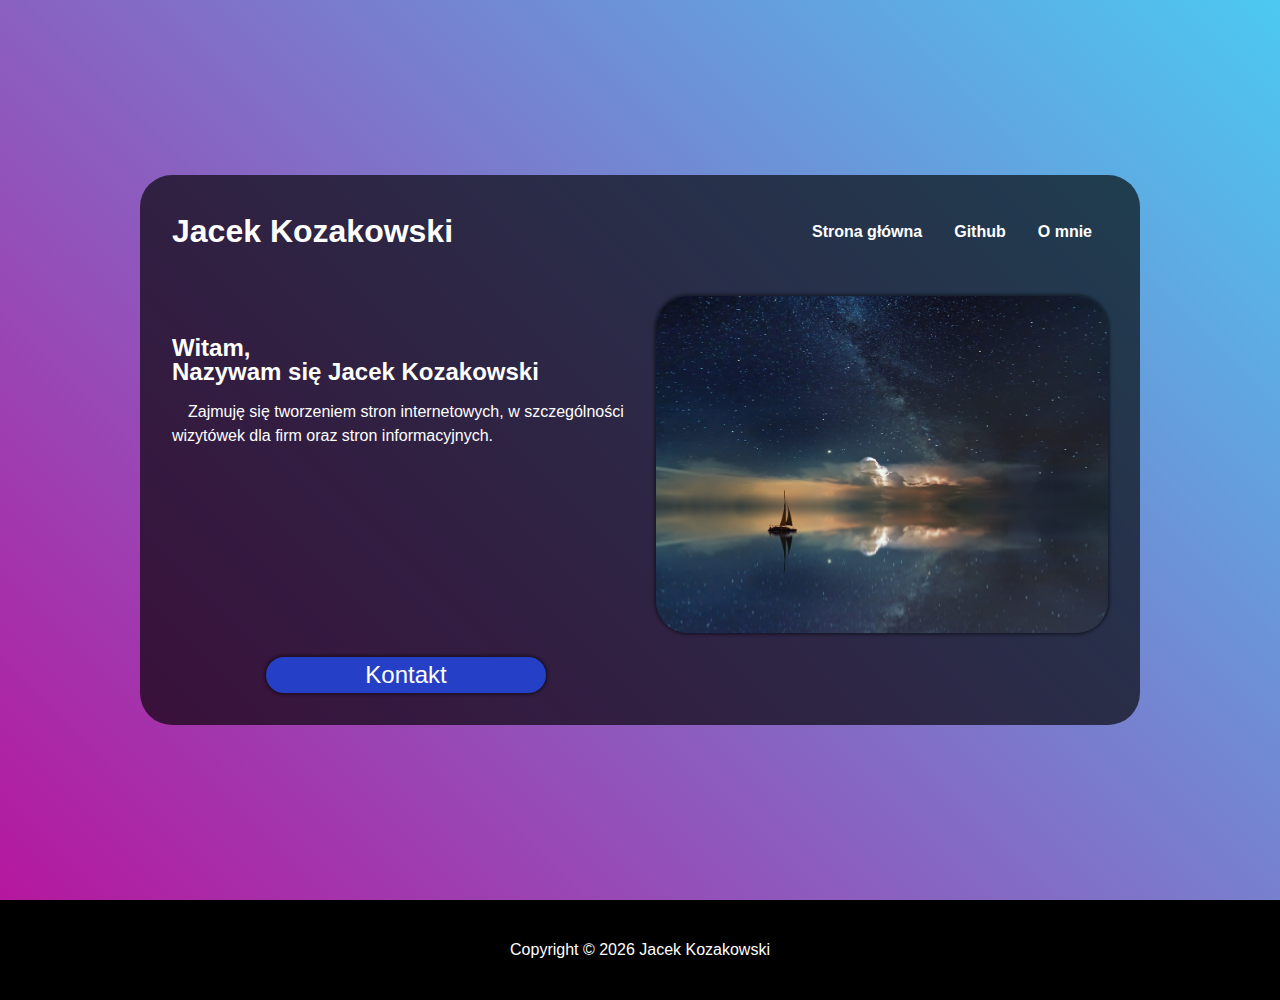
<file: index.html>
<!DOCTYPE html>
<html lang="en">
<head>
  <meta charset="UTF-8">
  <meta name="viewport" content="width=device-width, initial-scale=1.0">
  <title>Jacek Kozakowski</title>
  <link rel="stylesheet" href="index.css">
  <script src="copyright.min.js" type="text/javascript"></script>
</head>
<body>
  <main>
    <article id="main">
      <header>
        <h1 id="header-title-line">Jacek Kozakowski</h1>
        <nav>
          <ul id="menu-list">
            <li><a href="./index.html">Strona główna</a></li>
            <li><a href="https://github.com/J4CeX" target="_blank">Github</a></li>
            <li><a href="./about_me/about_me.html">O mnie</a></li>
          </ul>
        </nav>

        <button class="menu-button">
          <div class="menu-icon"></div>
          <nav class="side-bar">
            <ul id="menu-side-list">
              <li><a href="./index.html">Strona główna</a></li>
              <li><a href="https://github.com/J4CeX" target="_blank">Github</a></li>
              <li><a href="./about_me/about_me.html">O mnie</a></li>
            </ul>
          </nav>
        </button>
      </header>
      <article id="content">
        <section class="container">
          <section id="text-container">
            <h2>
              Witam, 
              <br>
              Nazywam się Jacek Kozakowski
            </h2>
            <p>
              Zajmuję się tworzeniem stron internetowych, w szczególności wizytówek dla firm oraz stron informacyjnych. 
            </p>
          </section>
          <a href="./contact/contact.html"><button id="contact-button">Kontakt</button></a>
        </section>
        <section class="container img-container">
          <figure>
            <img src="ocean-3605547_1280.jpg" alt="img">
            <figcaption class="off-side">
              img
            </figcaption>
          </figure>
        </section>
      </article>
    </article>
  </main>
  <footer>
    <div class="plugin-copyright" data-owner="Jacek Kozakowski"></div>
  </footer>
</body>
</html>
</file>
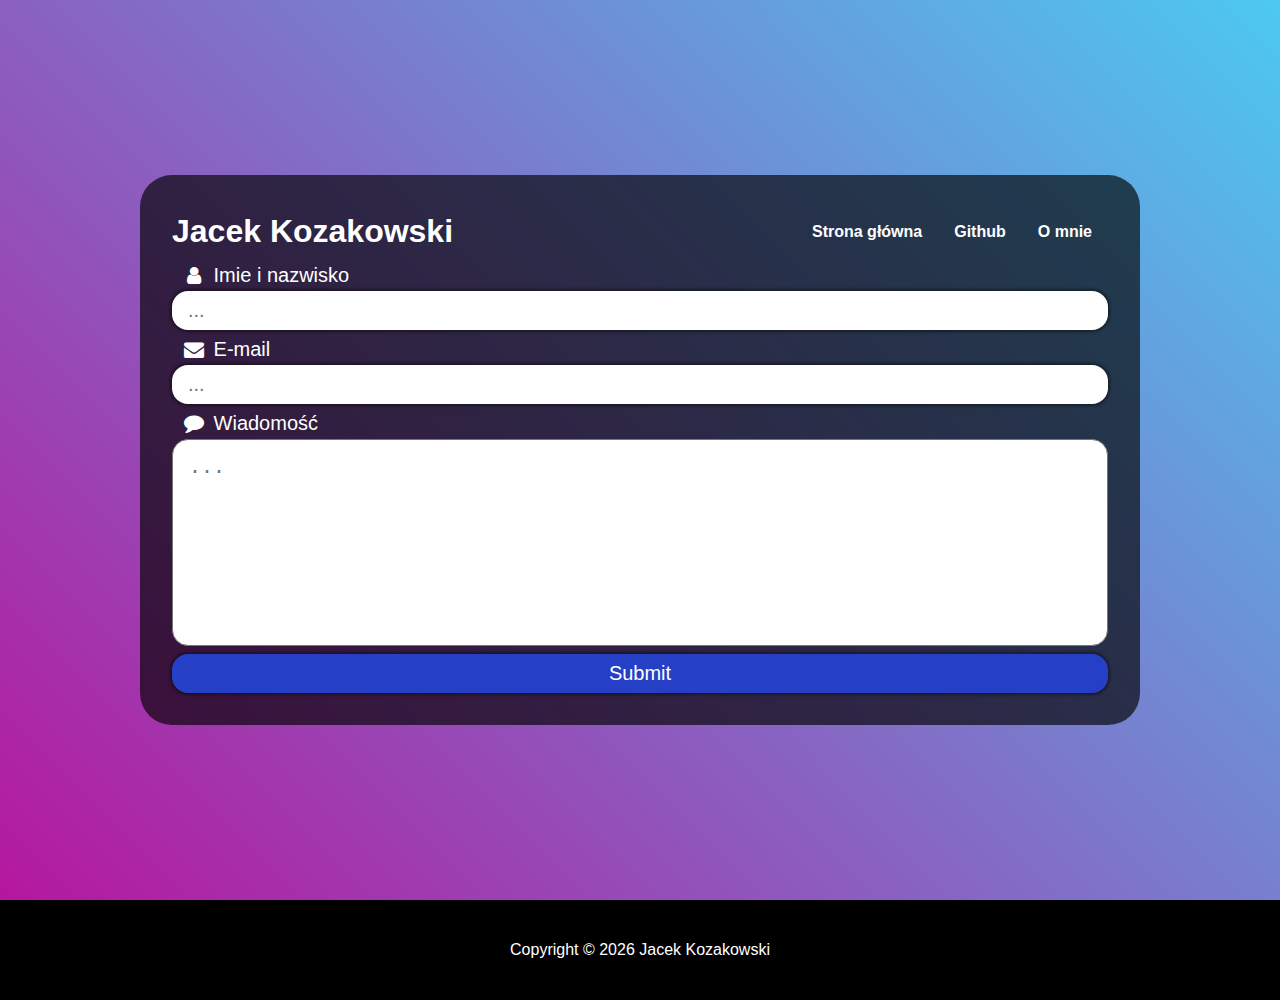
<file: contact/contact.html>
<!DOCTYPE html>
<html lang="en">
<head>
  <meta charset="UTF-8">
  <meta name="viewport" content="width=device-width, initial-scale=1.0">
  <title>Jacek Kozakowski</title>
  <link rel="stylesheet" href="./contact.css">
  <link rel="stylesheet" href="../fontello-11724d13/css/fontello.css">
  <script src="../copyright.min.js" type="text/javascript"></script>
  <script src="https://smtpjs.com/v3/smtp.js"></script>
</head>
<body>
  <main>
    <article id="main">
      <header>
        <h1 id="header-title-line">Jacek Kozakowski</h1>
        <nav>
          <ul id="menu-list">
            <li><a href="../index.html">Strona główna</a></li>
            <li><a href="https://github.com/J4CeX" target="_blank">Github</a></li>
            <li><a href="../about_me/about_me.html">O mnie</a></li>
          </ul>
        </nav>
        <button class="menu-button">
          <div class="menu-icon"></div>
          <nav class="side-bar">
            <ul id="menu-side-list">
              <li><a href="../index.html">Strona główna</a></li>
              <li><a href="https://github.com/J4CeX" target="_blank">Github</a></li>
              <li><a href="../about_me/about_me.html">O mnie</a></li>
            </ul>
          </nav>
        </button>
      </header>
      
      <article id="form-container">
        <form class="form-contact" action="#">
          <section id="full-name-input-container">
            <label for="full-name"><i class="icon-user"></i> Imie i nazwisko</label>
            <input type="text" name="full-name" id="full-name" placeholder="...">
          </section>

          <section id="e-mail-input-container">
            <label for="e-mail"><i class="icon-mail-alt"></i> E-mail</label>
            <input type="email" name="e-mail" id="e-mail" placeholder="...">
          </section>

          <section id="message-container">
            <label for="message"><i class="icon-comment"></i> Wiadomość</label>
            <textarea name="message" id="message" placeholder="..."></textarea>
          </section>

          <input id="submit-button" type="submit">
        </form>
      </article>
    </article>
  </main>
  <footer>
    <div class="plugin-copyright" data-owner="Jacek Kozakowski"></div>
  </footer>

  <script src="./contact.js"></script>
</body>
</html>
</file>
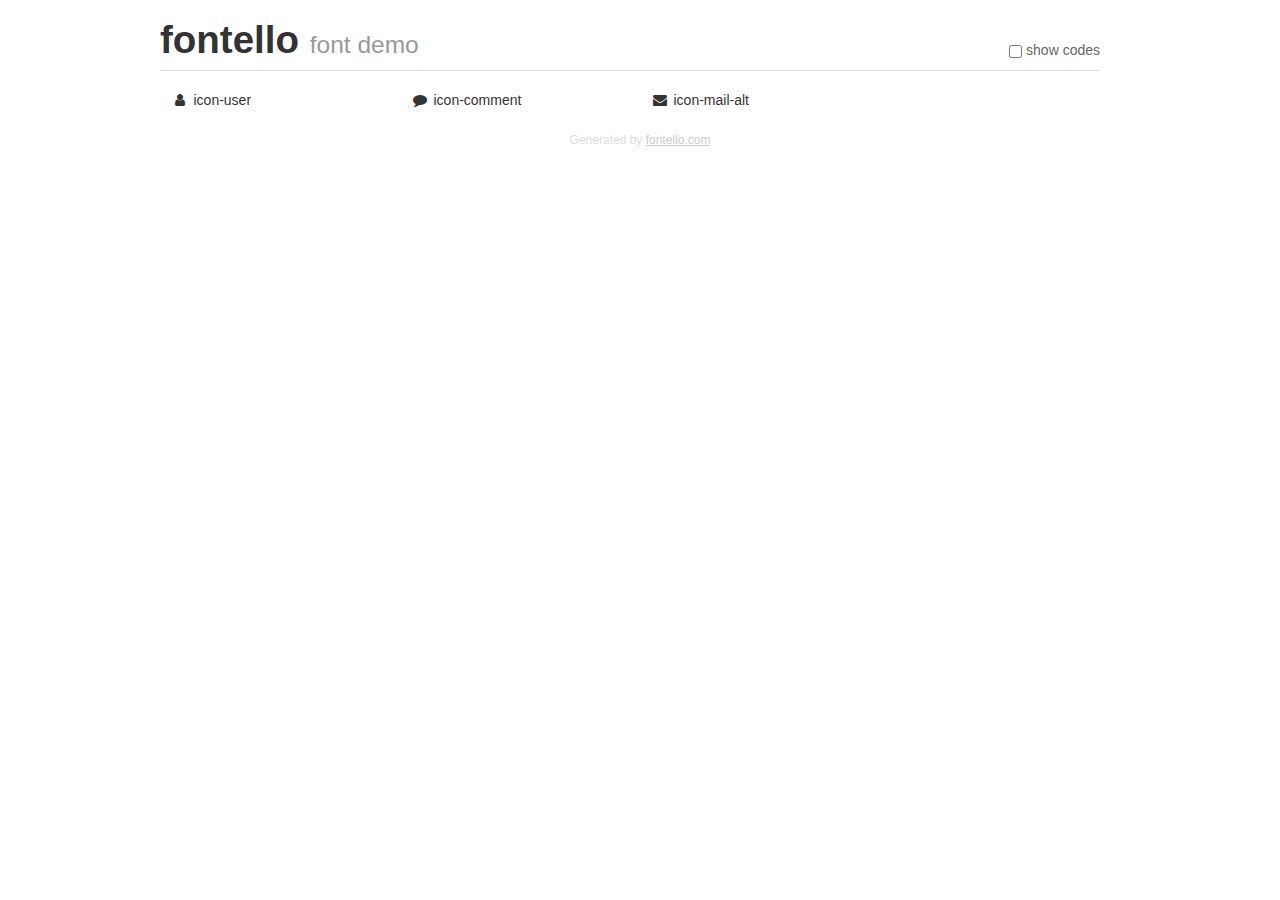
<file: fontello-11724d13/demo.html>
<!DOCTYPE html>
<html>
  <head>
  <!--[if lt IE 9]><script language="javascript" type="text/javascript" src="//html5shim.googlecode.com/svn/trunk/html5.js"></script><![endif]-->
  <meta charset="UTF-8">
  <style>
    html {
      font-size: 100%;
      -webkit-text-size-adjust: 100%;
      -ms-text-size-adjust: 100%;
    }
    a:focus {
      outline: thin dotted #333;
      outline: 5px auto -webkit-focus-ring-color;
      outline-offset: -2px;
    }
    a:hover,
    a:active {
      outline: 0;
    }
    input {
      margin: 0;
      font-size: 100%;
      vertical-align: middle;
      *overflow: visible;
      line-height: normal;
    }
    input::-moz-focus-inner {
      padding: 0;
      border: 0;
    }
    body {
      margin: 0;
      font-family: "Helvetica Neue", Helvetica, Arial, sans-serif;
      font-size: 14px;
      line-height: 20px;
      color: #333;
      background-color: #fff;
    }
    a {
      color: #08c;
      text-decoration: none;
    }
    a:hover {
      color: #005580;
      text-decoration: underline;
    }
    .row {
      margin-left: -20px;
      *zoom: 1;
    }
    .row:before,
    .row:after {
      display: table;
      content: "";
      line-height: 0;
    }
    .row:after {
      clear: both;
    }
    .span3 {
      float: left;
      min-height: 1px;
      margin-left: 20px;
      width: 220px;
    }
    .container {
      width: 940px;
      margin-right: auto;
      margin-left: auto;
      *zoom: 1;
    }
    .container:before,
    .container:after {
      display: table;
      content: "";
      line-height: 0;
    }
    .container:after {
      clear: both;
    }
    small {
      font-size: 85%;
    }
    h1 {
      margin: 10px 0;
      font-family: inherit;
      font-weight: bold;
      line-height: 20px;
      color: inherit;
      text-rendering: optimizelegibility;
      line-height: 40px;
      font-size: 38.5px;
    }
    h1 small {
      font-weight: normal;
      line-height: 1;
      color: #999;
      font-size: 24.5px;
    }

    body {
      margin-top: 90px;
    }
    .header {
      position: fixed;
      top: 0;
      left: 50%;
      margin-left: -480px;
      background-color: #fff;
      border-bottom: 1px solid #ddd;
      padding-top: 10px;
      z-index: 10;
    }
    .footer {
      color: #ddd;
      font-size: 12px;
      text-align: center;
      margin-top: 20px;
    }
    .footer a {
      color: #ccc;
      text-decoration: underline;
    }
    .the-icons {
      font-size: 14px;
      line-height: 24px;
    }
    .switch {
      position: absolute;
      right: 0;
      bottom: 10px;
      color: #666;
    }
    .switch input {
      margin-right: 0.3em;
    }
    .codesOn .i-name {
      display: none;
    }
    .codesOn .i-code {
      display: inline;
    }
    .i-code {
      display: none;
    }
    @font-face {
      font-family: 'fontello';
      src: url('./font/fontello.eot?68556825');
      src: url('./font/fontello.eot?68556825#iefix') format('embedded-opentype'),
           url('./font/fontello.woff?68556825') format('woff'),
           url('./font/fontello.ttf?68556825') format('truetype'),
           url('./font/fontello.svg?68556825#fontello') format('svg');
      font-weight: normal;
      font-style: normal;
    }
    .demo-icon {
      font-family: "fontello";
      font-style: normal;
      font-weight: normal;
      speak: never;
     
      display: inline-block;
      text-decoration: inherit;
      width: 1em;
      margin-right: .2em;
      text-align: center;
      /* opacity: .8; */
     
      /* For safety - reset parent styles, that can break glyph codes*/
      font-variant: normal;
      text-transform: none;
     
      /* fix buttons height, for twitter bootstrap */
      line-height: 1em;
     
      /* Animation center compensation - margins should be symmetric */
      /* remove if not needed */
      margin-left: .2em;
     
      /* You can be more comfortable with increased icons size */
      /* font-size: 120%; */
     
      /* Font smoothing. That was taken from TWBS */
      -webkit-font-smoothing: antialiased;
      -moz-osx-font-smoothing: grayscale;
     
      /* Uncomment for 3D effect */
      /* text-shadow: 1px 1px 1px rgba(127, 127, 127, 0.3); */
    }
    </style>
    <link rel="stylesheet" href="css/animation.css"><!--[if IE 7]><link rel="stylesheet" href="css/" + font.fontname + "-ie7.css"><![endif]-->
    <script>
      function toggleCodes(on) {
        var obj = document.getElementById('icons');
      
        if (on) {
          obj.className += ' codesOn';
        } else {
          obj.className = obj.className.replace(' codesOn', '');
        }
      }
    </script>
  </head>
  <body>
    <div class="container header">
      <h1>fontello <small>font demo</small></h1>
      <label class="switch">
        <input type="checkbox" onclick="toggleCodes(this.checked)">show codes
      </label>
    </div>
    <div class="container" id="icons">
      <div class="row">
        <div class="span3" title="Code: 0xe800">
          <i class="demo-icon icon-user">&#xe800;</i> <span class="i-name">icon-user</span><span class="i-code">0xe800</span>
        </div>
        <div class="span3" title="Code: 0xe801">
          <i class="demo-icon icon-comment">&#xe801;</i> <span class="i-name">icon-comment</span><span class="i-code">0xe801</span>
        </div>
        <div class="span3" title="Code: 0xf0e0">
          <i class="demo-icon icon-mail-alt">&#xf0e0;</i> <span class="i-name">icon-mail-alt</span><span class="i-code">0xf0e0</span>
        </div>
      </div>
    </div>
    <div class="container footer">Generated by <a href="https://fontello.com">fontello.com</a></div>
  </body>
</html>
</file>
<file: index.css>
* {
  margin: 0;
  padding: 0;
  box-sizing: border-box;
}

:root {
  --MAIN-BGCOLOR-START: #B5179E;
  --MAIN-BGCOLOR-END: #4CC9F0;

  --BOX-SHADOW: #00000067;
}

html {
  font-family: Arial, Helvetica, sans-serif;
  font-size: 1rem;
  user-select: none;
}

main {
  display: flex;
  justify-content: center;
  align-items: center;
  min-height: 100vh;
  width: 100%;
  background: linear-gradient(45deg, var(--MAIN-BGCOLOR-START), var(--MAIN-BGCOLOR-END));
}

#main {
  width: 80%;
  height: 550px;
  background-color: hsla(0, 0%, 0%, 0.65);
  color: #fff;
  border-radius: 2rem;
  padding: 2rem;
  max-width: 1000px;
  min-width: 586px;
  margin-top: 2rem;
  margin-bottom: 2rem;
}

header {
  display: flex;
  justify-content: space-between;
  height: 10%;
  text-wrap: nowrap;
}

header h1 {
  display: flex;
  align-items: center;
}

ul {
  display: flex;
  list-style: none;
}

ul li {
  padding: 1rem;
  display: block;
  font-weight: 700;
}

ul li a:any-link {
  text-decoration: none;
  color: #fff;
}

#content {
  display: flex;
  width: 100%;
  height: calc(90% - 1rem);
  margin-top: 1rem;
}

.container {
  flex: 1;
  display: flex;
  flex-direction: column;
  height: 100%;
  position: relative;
}

#text-container {
  margin-top: 4rem;
  line-height: 1.5rem;
}

#text-container p{
  margin-top: 1rem;
  text-indent: 1rem;
}

#contact-button {
  position: absolute;
  width: 60%;
  margin-left: auto;
  margin-right: auto;
  bottom: 0;
  left: 0;
  right: 0;
  font-size: 1.5rem;
  padding: 0.25rem;
  border-radius: 1.75rem;
  border: none;
  box-shadow: 0 0 3px 2px var(--BOX-SHADOW);
  cursor: pointer;
  background-color: #2540C7;
  color: #fff;
}

#contact-button:focus {
  background-color: #fff;
  color: #2540C7;
}

figure {
  height: 100%;
  width: 100%;
  padding-left: 1rem;
}

img {
  margin-top: 1.5rem;
  height: 80%;
  width: 100%;
  object-fit: cover;
  border-radius: 2rem;
  box-shadow: 0 0 3px 2px var(--BOX-SHADOW);
}

footer {
  min-height: 100px;
  width: 100%;
  background-color: #000;
  color: #fff;
  position: absolute;
  display: flex;
  justify-content: center;
  align-items: center;
}

.off-side {
  position: absolute;
  left: -9999px;
}

header .menu-button {
  background-color: transparent;
  border: none;
  width: 48px;
  height: 48px;
  display: none;
  justify-content: center;
  align-items: center;
  position: relative;
}

.menu-icon,
.menu-icon::before,
.menu-icon::after {
  background-color: #fff;
  width: 40px;
  height: 5px;
  border-radius: 5px;
  position: absolute;
  transition: all 0.5s;
}

.menu-icon::before,
.menu-icon::after {
  content: "";
}

.menu-icon::before{
  transform: translate(-20px, -12px);
}

.menu-icon::after{
  transform: translate(-20px, 12px);
}

:is(.menu-button:hover, .menu-button:focus-within) .menu-icon {
  background-color: transparent;
  transform: rotate(720deg);
}

:is(.menu-button:hover, .menu-button:focus-within) .menu-icon:before {
  transform: translateX(-20px) rotate(45deg);
}

:is(.menu-button:hover, .menu-button:focus-within) .menu-icon:after {
  transform: translateX(-20px) rotate(-45deg);
}

:is(.menu-button:hover, .menu-button:focus-within) .side-bar {
  display: block;
}

.side-bar {
  background-color: rgba(0, 0, 0, 0.767);
  display: none;
  transform-origin: top center;
  animation: showMenu 0.5s ease-in-out forwards;
}

@keyframes showMenu {
  0% {
    right: -200px;
  }

  100% {
    right:  0;
  }
}

@media only screen and (max-width: 768px) {
  header .menu-button {
    display: flex;
  }
  header #menu-list {
    display: none;
  }
  .side-bar {
    position: fixed;
    right: 0;
    top: 0;
    bottom: 0;
    width: 200px;
    background-color: rgba(0, 0, 0, 0.767);
    z-index: 1000;
  }
  #menu-side-list {
    display: flex;
    flex-direction: column;
    margin-top: 4rem;
    font-size: 1rem;
  }
}

@media only screen and (max-width: 600px) {
  #main {
    width: 100%;
    min-width: auto;
    border-radius: 0;
    background-image: url(ocean-3605547_1280.jpg);
    box-shadow: 0 0 3px 2px var(--BOX-SHADOW);
    padding: 1rem;
  }
  .img-container {
    display: none;
  }

}
</file>
<file: contact/contact.css>
* {
  margin: 0;
  padding: 0;
  box-sizing: border-box;
}

:root {
  --MAIN-BGCOLOR-START: #B5179E;
  --MAIN-BGCOLOR-END: #4CC9F0;

  --BOX-SHADOW: #00000067;
}

html {
  font-family: Arial, Helvetica, sans-serif;
  font-size: 1rem;
  user-select: none;
}

main {
  display: flex;
  justify-content: center;
  align-items: center;
  min-height: 100vh;
  width: 100%;
  background: linear-gradient(45deg, var(--MAIN-BGCOLOR-START), var(--MAIN-BGCOLOR-END));
}

#main {
  width: 80%;
  height: 550px;
  background-color: hsla(0, 0%, 0%, 0.65);
  color: #fff;
  border-radius: 2rem;
  padding: 2rem;
  max-width: 1000px;
  min-width: 586px;
  margin-top: 2rem;
  margin-bottom: 2rem;
}

header {
  display: flex;
  justify-content: space-between;
  height: 10%;
  text-wrap: nowrap;
}

header h1 {
  display: flex;
  align-items: center;
}

ul {
  display: flex;
  list-style: none;
}

ul li {
  padding: 1rem;
  display: block;
  font-weight: 700;
}

ul li a:any-link {
  text-decoration: none;
  color: #fff;
}

#form-container {
  height: 90%;
  width: 100%;
}

#form-container form {
  height: 100%;
  width: 100%;
  display: flex;
  flex-direction: column;
}

#form-container section {
  display: flex;
  flex-direction: column;
  margin-top: 0.25rem;
}

#message-container {
  flex: 1;
}

label {
  margin-left: 0.25rem;
  font-size: 1.25rem;
  padding: 0.25rem;
}

input {
  font-size: 1.25rem;
  padding: 0.4em 1rem;
  border-radius: 1rem;
  outline: none;
  border: none;
  box-shadow: 0 0 3px 2px var(--BOX-SHADOW);
}

textarea {
  height: 100%;
  font-size: 1.25rem;
  padding: 1rem;
  border-radius: 1rem;
  outline: none;
}

#submit-button {
  margin-top: 0.5rem;
  background-color: #2540C7;
  color: #fff;
  cursor: pointer;
  font-size: 1.25rem;
  padding: 0.4em 1rem;
  border-radius: 1rem;
  outline: none;
  border: none;
  box-shadow: 0 0 3px 2px var(--BOX-SHADOW);
}

#submit-button:focus {
  background-color: #fff;
  color: #2540C7;
}

footer {
  min-height: 100px;
  width: 100%;
  background-color: #000;
  color: #fff;
  position: absolute;
  display: flex;
  justify-content: center;
  align-items: center;
}

#message {
  resize: none;
}

header .menu-button {
  background-color: transparent;
  border: none;
  width: 48px;
  height: 48px;
  display: none;
  justify-content: center;
  align-items: center;
  position: relative;
}

.menu-icon,
.menu-icon::before,
.menu-icon::after {
  background-color: #fff;
  width: 40px;
  height: 5px;
  border-radius: 5px;
  position: absolute;
  transition: all 0.5s;
}

.menu-icon::before,
.menu-icon::after {
  content: "";
}

.menu-icon::before{
  transform: translate(-20px, -12px);
}

.menu-icon::after{
  transform: translate(-20px, 12px);
}

:is(.menu-button:hover, .menu-button:focus-within) .menu-icon {
  background-color: transparent;
  transform: rotate(720deg);
}

:is(.menu-button:hover, .menu-button:focus-within) .menu-icon:before {
  transform: translateX(-20px) rotate(45deg);
}

:is(.menu-button:hover, .menu-button:focus-within) .menu-icon:after {
  transform: translateX(-20px) rotate(-45deg);
}

:is(.menu-button:hover, .menu-button:focus-within) .side-bar {
  display: block;
}

.side-bar {
  background-color: rgba(0, 0, 0, 0.767);
  display: none;
  transform-origin: top center;
  animation: showMenu 0.5s ease-in-out forwards;
}

@keyframes showMenu {
  0% {
    right: -200px;
  }

  100% {
    right:  0;
  }
}

@media only screen and (max-width: 768px) {
  header .menu-button {
    display: flex;
  }
  header #menu-list {
    display: none;
  }
  .side-bar {
    position: fixed;
    right: 0;
    top: 0;
    bottom: 0;
    width: 200px;
    background-color: rgba(0, 0, 0, 0.767);
    z-index: 1000;
  }
  #menu-side-list {
    display: flex;
    flex-direction: column;
    margin-top: 4rem;
    font-size: 1rem;
  }
}

@media only screen and (max-width: 600px) {
  #main {
    width: 100%;
    min-width: auto;
    border-radius: 0;
    box-shadow: 0 0 3px 2px var(--BOX-SHADOW);
    padding: 1rem;
  }
  .img-container {
    display: none;
  }

}
</file>
<file: fontello-11724d13/css/fontello.css>
@font-face {
  font-family: 'fontello';
  src: url('../font/fontello.eot?25057792');
  src: url('../font/fontello.eot?25057792#iefix') format('embedded-opentype'),
       url('../font/fontello.woff2?25057792') format('woff2'),
       url('../font/fontello.woff?25057792') format('woff'),
       url('../font/fontello.ttf?25057792') format('truetype'),
       url('../font/fontello.svg?25057792#fontello') format('svg');
  font-weight: normal;
  font-style: normal;
}
/* Chrome hack: SVG is rendered more smooth in Windozze. 100% magic, uncomment if you need it. */
/* Note, that will break hinting! In other OS-es font will be not as sharp as it could be */
/*
@media screen and (-webkit-min-device-pixel-ratio:0) {
  @font-face {
    font-family: 'fontello';
    src: url('../font/fontello.svg?25057792#fontello') format('svg');
  }
}
*/
[class^="icon-"]:before, [class*=" icon-"]:before {
  font-family: "fontello";
  font-style: normal;
  font-weight: normal;
  speak: never;

  display: inline-block;
  text-decoration: inherit;
  width: 1em;
  margin-right: .2em;
  text-align: center;
  /* opacity: .8; */

  /* For safety - reset parent styles, that can break glyph codes*/
  font-variant: normal;
  text-transform: none;

  /* fix buttons height, for twitter bootstrap */
  line-height: 1em;

  /* Animation center compensation - margins should be symmetric */
  /* remove if not needed */
  margin-left: .2em;

  /* you can be more comfortable with increased icons size */
  /* font-size: 120%; */

  /* Font smoothing. That was taken from TWBS */
  -webkit-font-smoothing: antialiased;
  -moz-osx-font-smoothing: grayscale;

  /* Uncomment for 3D effect */
  /* text-shadow: 1px 1px 1px rgba(127, 127, 127, 0.3); */
}

.icon-user:before { content: '\e800'; } /* '' */
.icon-comment:before { content: '\e801'; } /* '' */
.icon-mail-alt:before { content: '\f0e0'; } /* '' */
</file>
<file: fontello-11724d13/css/animation.css>
/*
   Animation example, for spinners
*/
.animate-spin {
  -moz-animation: spin 2s infinite linear;
  -o-animation: spin 2s infinite linear;
  -webkit-animation: spin 2s infinite linear;
  animation: spin 2s infinite linear;
  display: inline-block;
}
@-moz-keyframes spin {
  0% {
    -moz-transform: rotate(0deg);
    -o-transform: rotate(0deg);
    -webkit-transform: rotate(0deg);
    transform: rotate(0deg);
  }

  100% {
    -moz-transform: rotate(359deg);
    -o-transform: rotate(359deg);
    -webkit-transform: rotate(359deg);
    transform: rotate(359deg);
  }
}
@-webkit-keyframes spin {
  0% {
    -moz-transform: rotate(0deg);
    -o-transform: rotate(0deg);
    -webkit-transform: rotate(0deg);
    transform: rotate(0deg);
  }

  100% {
    -moz-transform: rotate(359deg);
    -o-transform: rotate(359deg);
    -webkit-transform: rotate(359deg);
    transform: rotate(359deg);
  }
}
@-o-keyframes spin {
  0% {
    -moz-transform: rotate(0deg);
    -o-transform: rotate(0deg);
    -webkit-transform: rotate(0deg);
    transform: rotate(0deg);
  }

  100% {
    -moz-transform: rotate(359deg);
    -o-transform: rotate(359deg);
    -webkit-transform: rotate(359deg);
    transform: rotate(359deg);
  }
}
@-ms-keyframes spin {
  0% {
    -moz-transform: rotate(0deg);
    -o-transform: rotate(0deg);
    -webkit-transform: rotate(0deg);
    transform: rotate(0deg);
  }

  100% {
    -moz-transform: rotate(359deg);
    -o-transform: rotate(359deg);
    -webkit-transform: rotate(359deg);
    transform: rotate(359deg);
  }
}
@keyframes spin {
  0% {
    -moz-transform: rotate(0deg);
    -o-transform: rotate(0deg);
    -webkit-transform: rotate(0deg);
    transform: rotate(0deg);
  }

  100% {
    -moz-transform: rotate(359deg);
    -o-transform: rotate(359deg);
    -webkit-transform: rotate(359deg);
    transform: rotate(359deg);
  }
}
</file>
